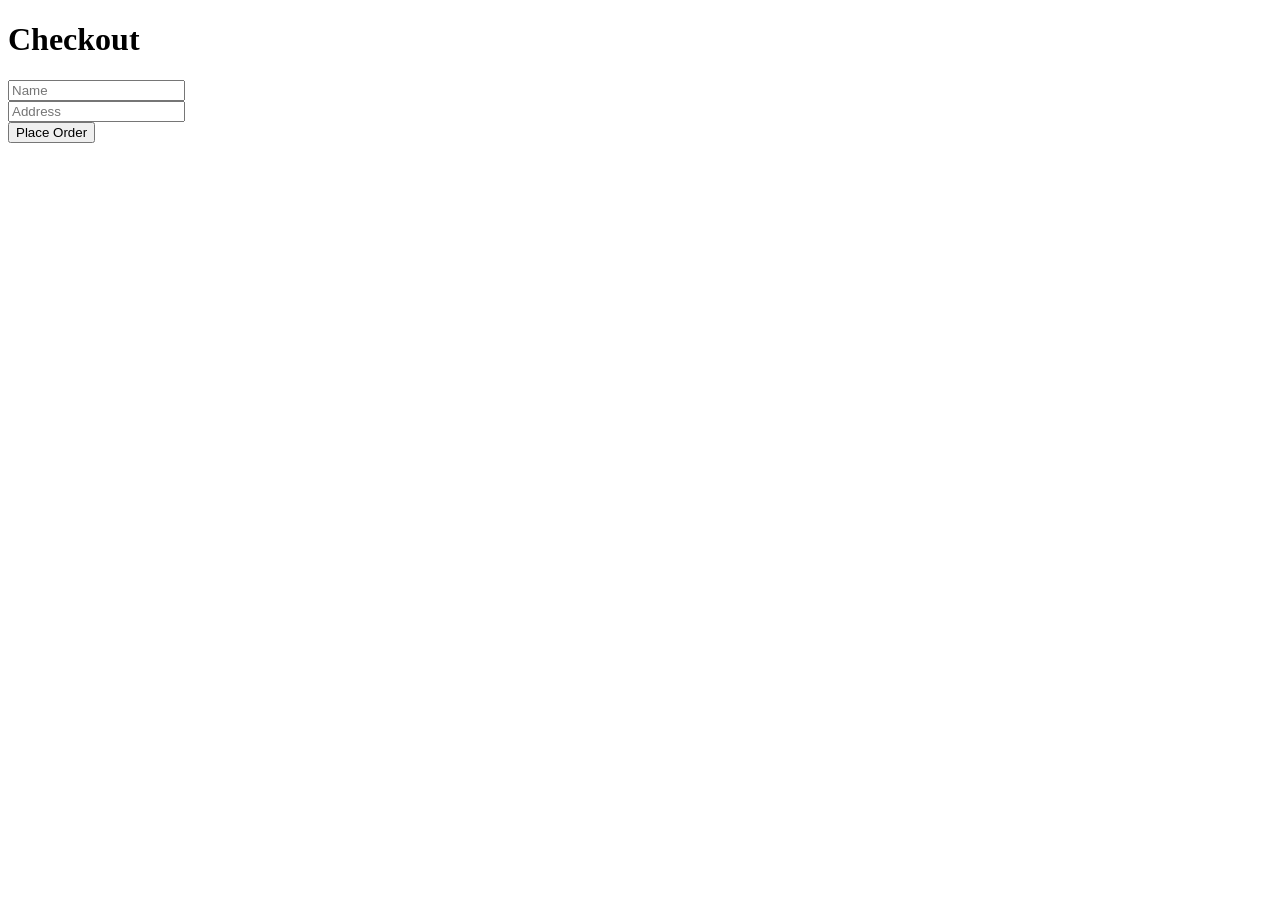
<file: checkout.html>
<!DOCTYPE html>
<html>
<body>

<h1>Checkout</h1>

<input placeholder="Name"><br>
<input placeholder="Address"><br>

<button onclick="placeOrder()">Place Order</button>

<script>
function placeOrder(){
alert("Order placed successfully!");
localStorage.removeItem("cart");
window.location="index.html";
}
</script>

</body>
</html>
</file>
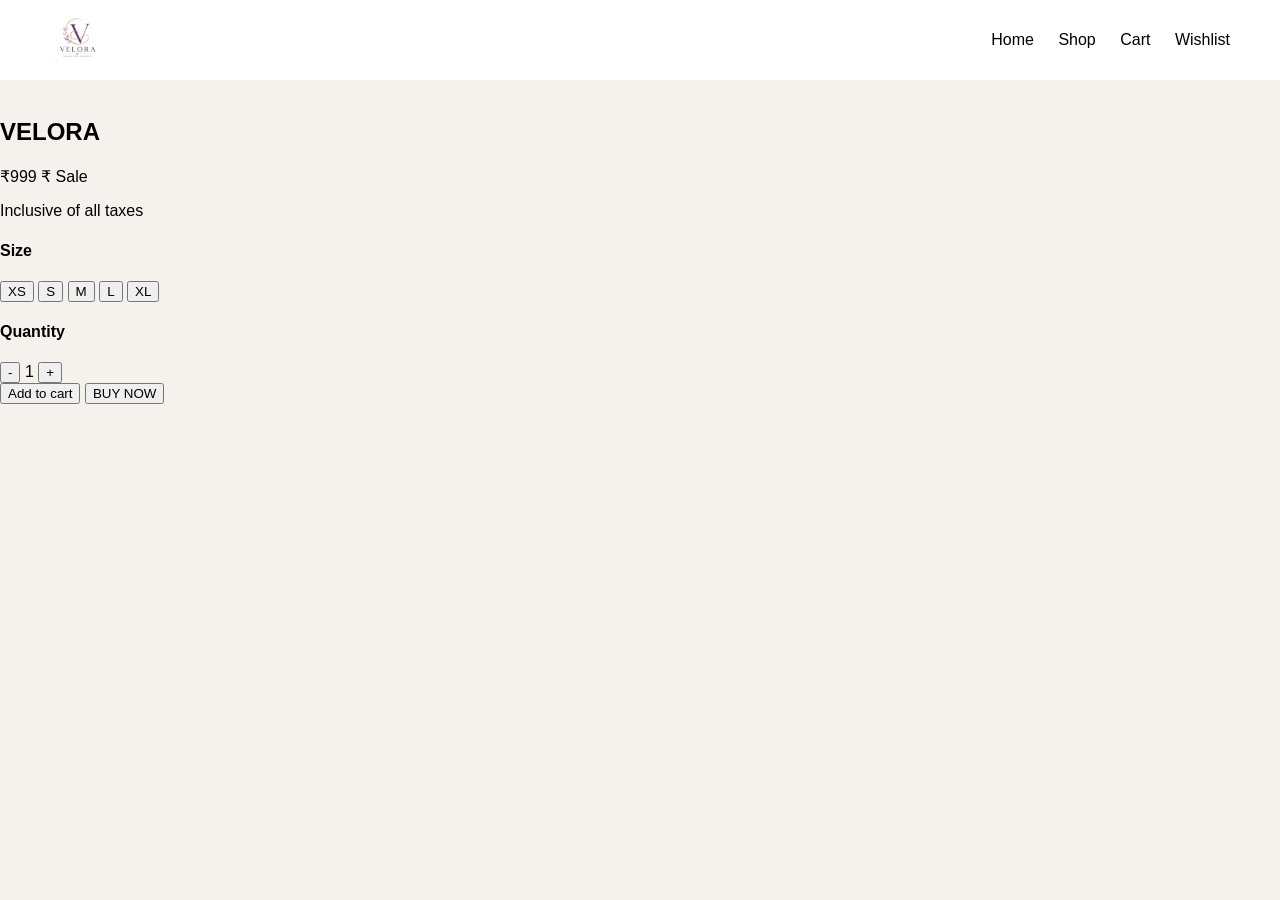
<file: product.html>
<!DOCTYPE html>
<html lang="en">
<head>
<meta charset="UTF-8">
<title>Velora</title>
<link rel="stylesheet" href="style.css">
</head>
<body>

<!-- HEADER -->
<header class="header">
  <img src="logo.png" class="logo">
  <nav>
    <a href="index.html">Home</a>
    <a href="products.html">Shop</a>
    <a href="cart.html">Cart</a>
    <a href="wishlist.html">Wishlist</a>
  </nav>
</header>

<!-- PRODUCT SECTION -->
<div class="product-page">

  <!-- LEFT IMAGE -->
  <div class="product-left">
    <img id="img">
  </div>

  <!-- RIGHT DETAILS -->
  <div class="product-right">

    <h2 class="brand">VELORA</h2>

    <h1 id="name"></h1>

    <p class="price">
      <span class="old">₹999</span>
      ₹<span id="price"></span>
      <span class="sale">Sale</span>
    </p>

    <p class="tax">Inclusive of all taxes</p>

    <!-- SIZE -->
    <div class="section">
      <h4>Size</h4>
      <div class="sizes">
        <button class="active">XS</button>
        <button>S</button>
        <button>M</button>
        <button>L</button>
        <button>XL</button>
      </div>
    </div>

    <!-- QUANTITY -->
    <div class="section">
      <h4>Quantity</h4>
      <div class="qty">
        <button onclick="dec()">-</button>
        <span id="qty">1</span>
        <button onclick="inc()">+</button>
      </div>
    </div>

    <!-- BUTTONS -->
    <button class="add" onclick="addToCart()">Add to cart</button>
    <button class="buy" onclick="buyNow()">BUY NOW</button>

  </div>

</div>

<!-- JAVASCRIPT -->
<script>

let product = JSON.parse(localStorage.getItem("viewProduct"));

if(product){
  document.getElementById("img").src = product.img;
  document.getElementById("name").innerText = product.name;
  document.getElementById("price").innerText = product.price;
}

/* Quantity */
let quantity = 1;

function inc(){
  quantity++;
  document.getElementById("qty").innerText = quantity;
}

function dec(){
  if(quantity > 1){
    quantity--;
    document.getElementById("qty").innerText = quantity;
  }
}

/* Add to cart */
function addToCart(){
  let cart = JSON.parse(localStorage.getItem("cart")) || [];
  product.qty = quantity;
  cart.push(product);
  localStorage.setItem("cart", JSON.stringify(cart));
  alert("Added to cart");
}

/* Buy now */
function buyNow(){
  alert("Proceed to checkout");
  window.location.href = "checkout.html";
}

</script>

</body>
</html>
</file>
<file: style.css>
body{
margin:0;
font-family: Arial;
background:#f5f2ee;
}

/* NAVBAR */
header{
display:flex;
justify-content:space-between;
align-items:center;
padding:15px 40px;
background:white;
}

.logo{
height:50px;
}

nav a{
margin:0 10px;
text-decoration:none;
color:black;
}

/* HERO */
.hero{
display:flex;
gap:20px;
padding:20px;
}

.hero-left{
flex:2;
}

.hero-left img{
width:100%;
height:100%;
object-fit:cover;
border-radius:12px;
}

.hero-right{
flex:1;
display:flex;
flex-direction:column;
gap:20px;
}

.hero-card{
position:relative;
}

.hero-card img{
width:100%;
border-radius:12px;
}

.hero-text{
position:absolute;
top:50%;
left:50%;
transform:translate(-50%,-50%);
color:white;
text-align:center;
}

.tag{
color:#6b3e2e;
letter-spacing:2px;
font-size:14px;
text-transform:uppercase;
}

.headline{
color:#6b3e2e;
font-size:28px;
font-weight:600;
font-family: 'Georgia', serif;
}

.sub{
color:#6b3e2e;
font-size:14px;
margin:10px 0;
}

.hero-btn{
background:#6b4b4b;
color:white;
padding:10px 20px;
text-decoration:none;
border-radius:5px;
}
.hero-card.small img{
height:150px;
object-fit:cover;
}

/* PRODUCTS */
.title{
text-align:center;
margin:30px;
}

.product-grid{
display:flex;
flex-wrap:wrap;
justify-content:center;
gap:20px;
}

.card{
background:white;
padding:15px;
border-radius:12px;
width:220px;
text-align:center;
}

.card img{
width:100%;
border-radius:10px;
}

.card button{
margin:5px;
padding:5px 10px;
}
</file>
